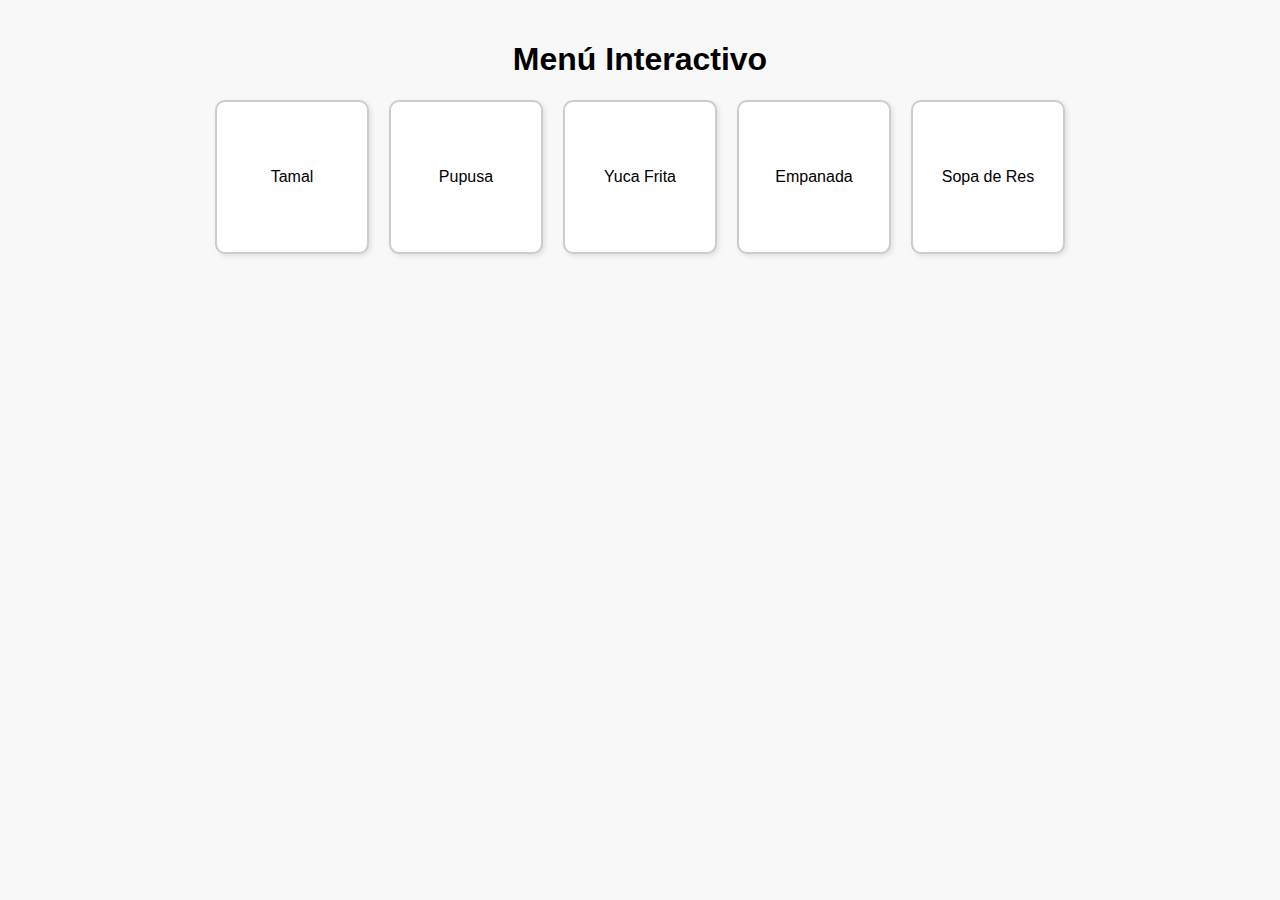
<file: we.html>
<!DOCTYPE html>
<html lang="es">
<head>
  <meta charset="UTF-8">
  <title>Menú Interactivo</title>
  <style>
    body {
      font-family: sans-serif;
      background: #f8f8f8;
      margin: 0;
      padding: 20px;
    }
    h1 {
      text-align: center;
    }
    .menu {
      display: flex;
      flex-wrap: wrap;
      gap: 20px;
      justify-content: center;
    }
    .plato {
      width: 150px;
      height: 150px;
      background: #fff;
      border: 2px solid #ccc;
      border-radius: 10px;
      box-shadow: 2px 2px 5px rgba(0,0,0,0.1);
      display: flex;
      align-items: center;
      justify-content: center;
      cursor: pointer;
      user-select: none;
      transition: transform 0.2s, border-color 0.2s;
    }
    .plato.seleccionado {
      border-color: #28a745;
      transform: scale(1.05);
      background: #e6ffe6;
    }
  </style>
</head>
<body>

  <h1>Menú Interactivo</h1>
  <div class="menu">
    <div class="plato" data-nombre="Tamal">Tamal</div>
    <div class="plato" data-nombre="Pupusa">Pupusa</div>
    <div class="plato" data-nombre="Yuca Frita">Yuca Frita</div>
    <div class="plato" data-nombre="Empanada">Empanada</div>
    <div class="plato" data-nombre="Sopa de Res">Sopa de Res</div>
  </div>

  <script>
    const platos = document.querySelectorAll('.plato');
    let presionado = false;

    platos.forEach(plato => {
      plato.addEventListener('mousedown', () => {
        presionado = true;
        setTimeout(() => {
          if (presionado) {
            plato.classList.toggle('seleccionado');
          }
        }, 500); // medio segundo de presión
      });

      plato.addEventListener('mouseup', () => {
        presionado = false;
      });

      plato.addEventListener('mouseleave', () => {
        presionado = false;
      });
    });
  </script>

</body>
</html>
</file>
